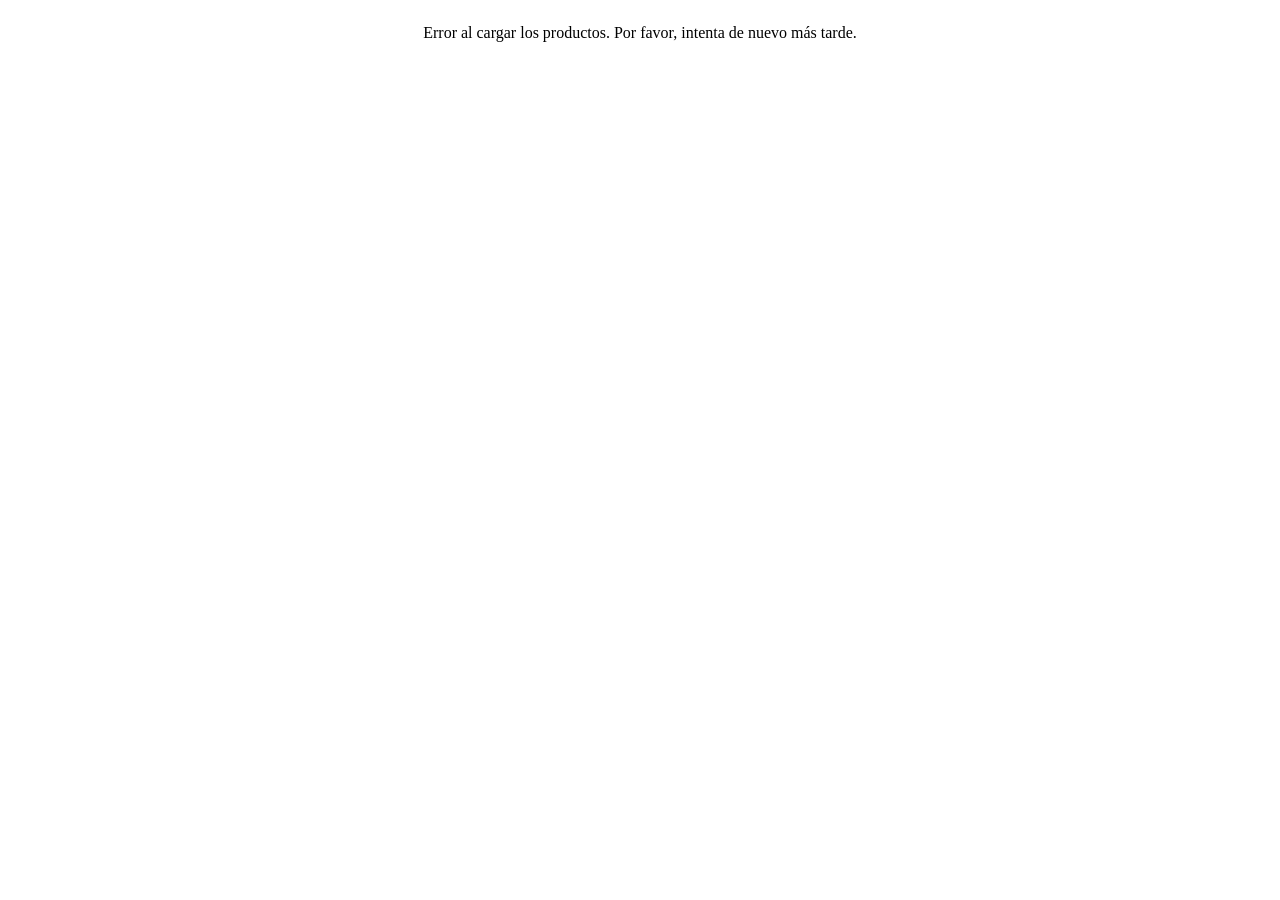
<file: actividadConsumirAPIs/index.html>
<!DOCTYPE html>
<html lang="en">
<head>
    <meta charset="UTF-8">
    <meta name="viewport" content="width=device-width, initial-scale=1.0">
    <title>Actividad Consumir API</title>
    <link rel="stylesheet" href="style.css">
</head>
<body>
    <div id= "contenedor"></div>
    
    <script src="script.js"></script>
</body>
</html>
</file>
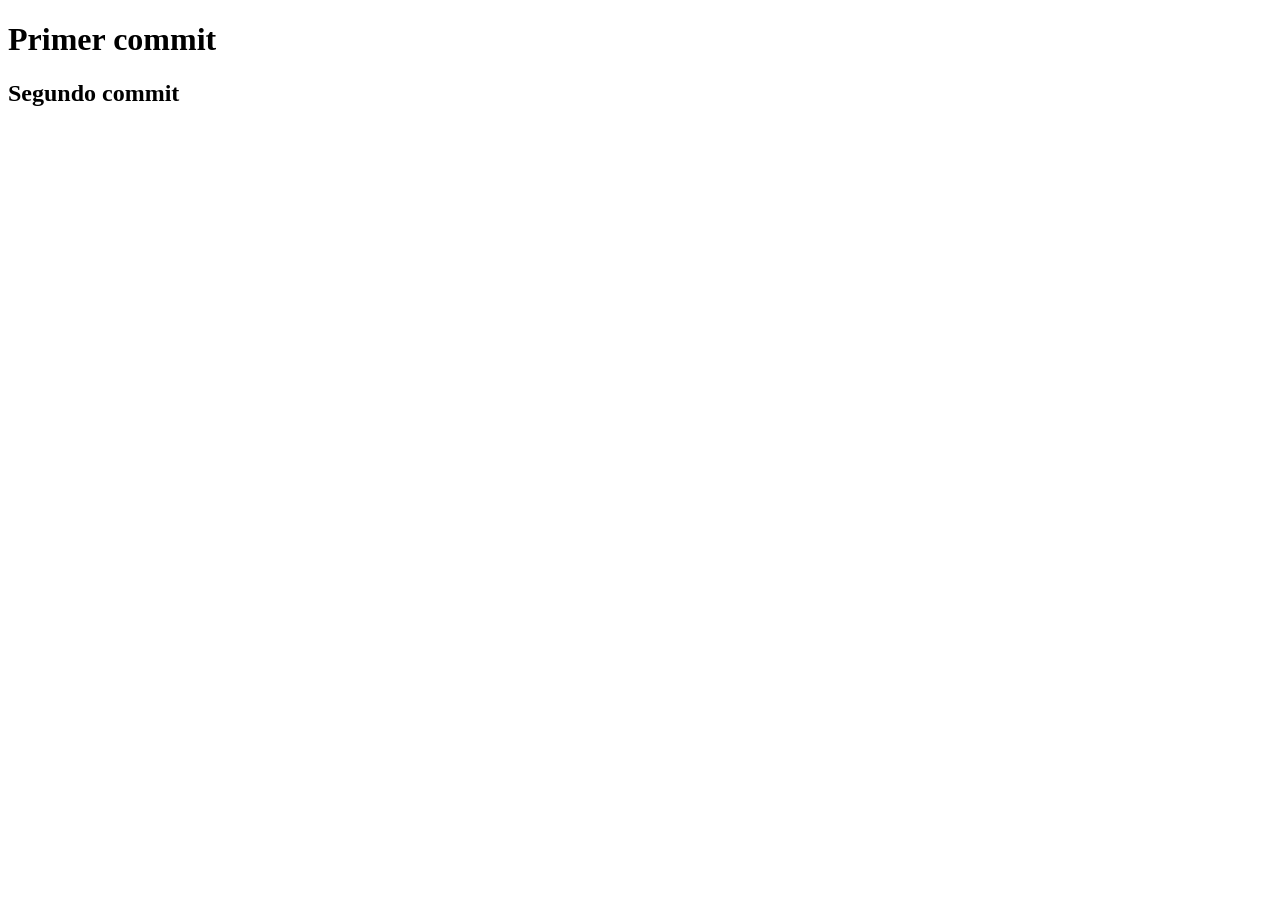
<file: practicandoGitHub/index.html>
<!DOCTYPE html>
<html lang="en">
<head>
    <meta charset="UTF-8">
    <meta name="viewport" content="width=device-width, initial-scale=1.0">
    <title>Document</title>
</head>
<body>
    <h1>Primer commit</h1>
    <h2>Segundo commit</h2>
</body>
</html>
</file>
<file: actividadConsumirAPIs/style.css>
#contenedor{
    display: flex;
    justify-content: space-evenly;
    width: 100%;
    height: 50%;
    flex-wrap: wrap;
}


.card{
    border: 1px solid #000000;
    padding: 16px;
    border-radius: 8px;
    margin-bottom: 10px;
    background-color: rgba(169, 200, 205, 0.468);
    width: 20%;
    display: flex;
    flex-direction: column;
    align-items: center;
}

img{
    width: 150px;
    height: 150px;
}
</file>
